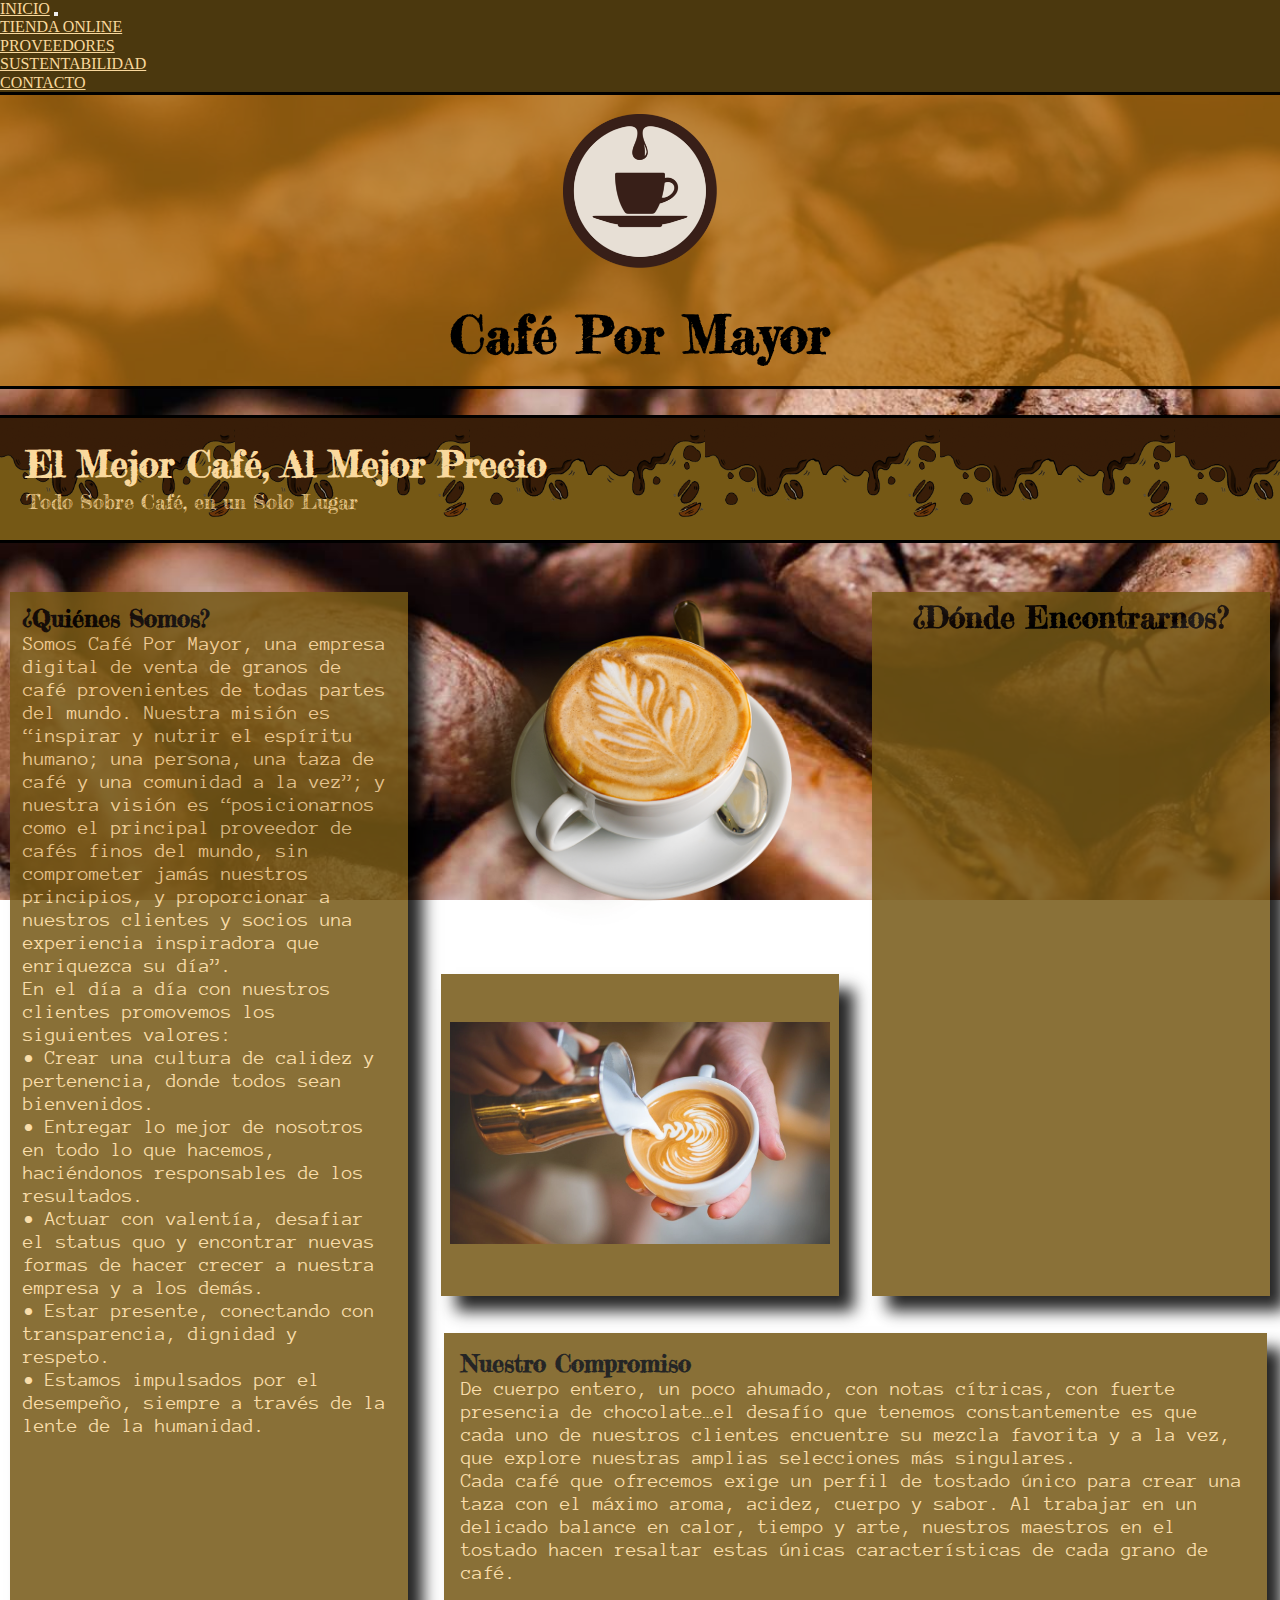
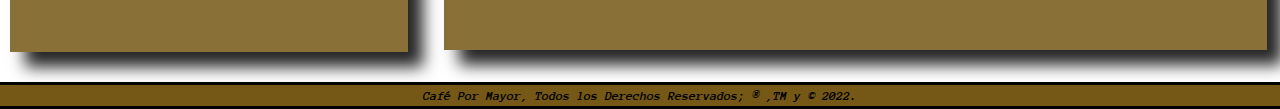
<file: index.html>
<!DOCTYPE html>
<html lang="es">
<head>
    <meta charset="UTF-8">
    <meta http-equiv="X-UA-Compatible" content="IE=edge">
    <meta name="viewport" content="width=device-width, initial-scale=1.0">
    <meta name="description" content="CaféPorMayor ofrece las mejores selecciones de café, al mejor precio disponible en el mercado. Descubre nuestras bastas variedades de sabores únicos aquí.">
    <meta name="keywords" content="Café, Mejor Precio, Granos de Café, Sabores Únicos de Café, Café en Argentina">  
    <meta name="author" content="Arques Dellachecca Francisco, franarq05@hotmail.com">

    <link rel="icon" href="./img/cafeLogo.png">
    
    <title>CaféPorMayor | INICIO</title>

    <link href="https://cdn.jsdelivr.net/npm/bootstrap@5.1.3/dist/css/bootstrap.min.css" rel="stylesheet" integrity="sha384-1BmE4kWBq78iYhFldvKuhfTAU6auU8tT94WrHftjDbrCEXSU1oBoqyl2QvZ6jIW3" crossorigin="anonymous">
    <link rel="stylesheet" href="https://cdnjs.cloudflare.com/ajax/libs/animate.css/4.1.1/animate.min.css">
    <link rel="stylesheet" href="./css/normalize.css">
    <link rel="stylesheet" href="./css/styles.css">

    <link rel="preconnect" href="https://fonts.googleapis.com">
    <link rel="preconnect" href="https://fonts.gstatic.com" crossorigin>
    <link href="https://fonts.googleapis.com/css2?family=Fugaz+One&display=swap" rel="stylesheet">

    <link rel="preconnect" href="https://fonts.googleapis.com">
    <link rel="preconnect" href="https://fonts.gstatic.com" crossorigin>
    <link href="https://fonts.googleapis.com/css2?family=Anonymous+Pro:ital@1&family=Fredericka+the+Great&display=swap" rel="stylesheet">

    <link rel="preconnect" href="https://fonts.googleapis.com">
    <link rel="preconnect" href="https://fonts.gstatic.com" crossorigin>
    <link href="https://fonts.googleapis.com/css2?family=Fredericka+the+Great&display=swap" rel="stylesheet">

</head>

<body class="imagenDeFondo">
    
    <div class="newNav">
        <nav class="navbar navbar-expand-lg navbar-light bg-light">
            <div class="container-fluid">
                <a class="navbar-brand" href="index.html">INICIO</a>
                    <button class="navbar-toggler" type="button" data-bs-toggle="collapse" data-bs-target="#navbarNav" aria-controls="navbarNav" aria-expanded="false" aria-label="Toggle navigation">
                        <span class="navbar-toggler-icon"></span>
                    </button>
            <div class="collapse navbar-collapse" id="navbarNav">
                <ul class="navbar-nav">
                    <li class="nav-item">
                        <a class="nav-link" href="./pages/productos.html">TIENDA ONLINE</a>
                    </li>
                    <li class="nav-item">
                        <a class="nav-link" href="./pages/provedores.html">PROVEEDORES</a>
                    </li>
                    <li class="nav-item">
                        <a class="nav-link" href="./pages/sustentabilidad.html">SUSTENTABILIDAD</a>
                    </li>
                    <li class="nav-item">
                        <a class="nav-link" href="./pages/contacto.html">CONTACTO</a>
                    </li>
                </ul>
            </div>
            </div>
        </nav>
    </div>

    <header class="textoH1">
        <div>
            <a href="index.html">
                <img src="./img/cafeLogo.png" alt="Café Por Mayor">
            </a>
            <h1 class="bootstrapRepair animate__animated animate__fadeInDown">Café Por Mayor</h1>
        </div>
    </header>

    <main id="grillaIndex">

        <section class="primerH2index">
            <article>
                <h2 class="bootstrapR2 animate__animated animate__fadeInDown">El Mejor Café, Al Mejor Precio</h2>
                <small class="animate__animated animate__fadeInDown">Todo Sobre Café, en un Solo Lugar</small>
            </article>
        </section>

        <article class="sectionPrimerTextoIndex">
            <h3 class="sectionPrimerTextoIndex_texto">¿Quiénes Somos?</h3>
            <p>Somos Café Por Mayor, una empresa digital de venta de granos de café provenientes de todas partes del mundo. Nuestra misión es “inspirar y nutrir el espíritu humano; una persona, una taza de café y una comunidad a la vez”; y nuestra visión es “posicionarnos como el principal proveedor de cafés finos del mundo, sin comprometer jamás nuestros principios, y proporcionar a nuestros clientes y socios una experiencia inspiradora que enriquezca su día”.</p>
            <p>En el día a día con nuestros clientes promovemos los siguientes valores:</p>
            <p>• Crear una cultura de calidez y pertenencia, donde todos sean bienvenidos.</p>
            <p>• Entregar lo mejor de nosotros en todo lo que hacemos, haciéndonos responsables de los resultados.</p>
            <p>• Actuar con valentía, desafiar el status quo y encontrar nuevas formas de hacer crecer a nuestra empresa y a los demás.</p>
            <p>• Estar presente, conectando con transparencia, dignidad y respeto.</p>
            <p>• Estamos impulsados por el desempeño, siempre a través de la lente de la humanidad.</p>
        </article>

        <div class="imgCentrada2">
            <aside>
                <img src="./img/cafeIndex2.png" alt="Taza de Café con Arte">
            </aside>
        </div>

        <div class="imgCentrada">
            <aside>
                <img src="./img/cafeIndex.jpg" alt="Arte en Café mientras lo sirven">
            </aside>
        </div>


        <article class="textoAdicional">
            <h3 class="textoAdicional_texto">Nuestro Compromiso</h3>
            <p>De cuerpo entero, un poco ahumado, con notas cítricas, con fuerte presencia de chocolate…el desafío que tenemos constantemente es que cada uno de nuestros clientes encuentre su mezcla favorita y a la vez, que explore nuestras amplias selecciones más singulares.</p>
            <p>Cada café que ofrecemos exige un perfil de tostado único para crear una taza con el máximo aroma, acidez, cuerpo y sabor. Al trabajar en un delicado balance en calor, tiempo y arte, nuestros maestros en el tostado hacen resaltar estas únicas características de cada grano de café.</p>
        </article>

        <div class="mapaIndex">
            <aside>
                <h2 class="bootstrapRepair">¿Dónde Encontrarnos?</h2>
                <iframe src="https://www.google.com/maps/embed?pb=!1m18!1m12!1m3!1d54489.58352338125!2d-64.2280892591352!3d-31.39761954090797!2m3!1f0!2f0!3f0!3m2!1i1024!2i768!4f13.1!3m3!1m2!1s0x943299180096466b%3A0x3df59ed0ca6a8c1b!2sDinosaurio%20Mall!5e0!3m2!1ses-419!2sar!4v1651723731637!5m2!1ses-419!2sar" width="600" height="450" style="border:0;" allowfullscreen="" loading="lazy" referrerpolicy="no-referrer-when-downgrade"></iframe>
            </aside>
        </div>

    <footer class="footerSitio">
        <p class="footerSitio_parrafo">
            <i>Café Por Mayor, Todos los Derechos Reservados; ® ,TM y © 2022.</i>
        </p>
    </footer>

    </main>

    <script src="https://cdn.jsdelivr.net/npm/bootstrap@5.1.3/dist/js/bootstrap.bundle.min.js" integrity="sha384-ka7Sk0Gln4gmtz2MlQnikT1wXgYsOg+OMhuP+IlRH9sENBO0LRn5q+8nbTov4+1p" crossorigin="anonymous"></script>

</body>

</html>
</file>
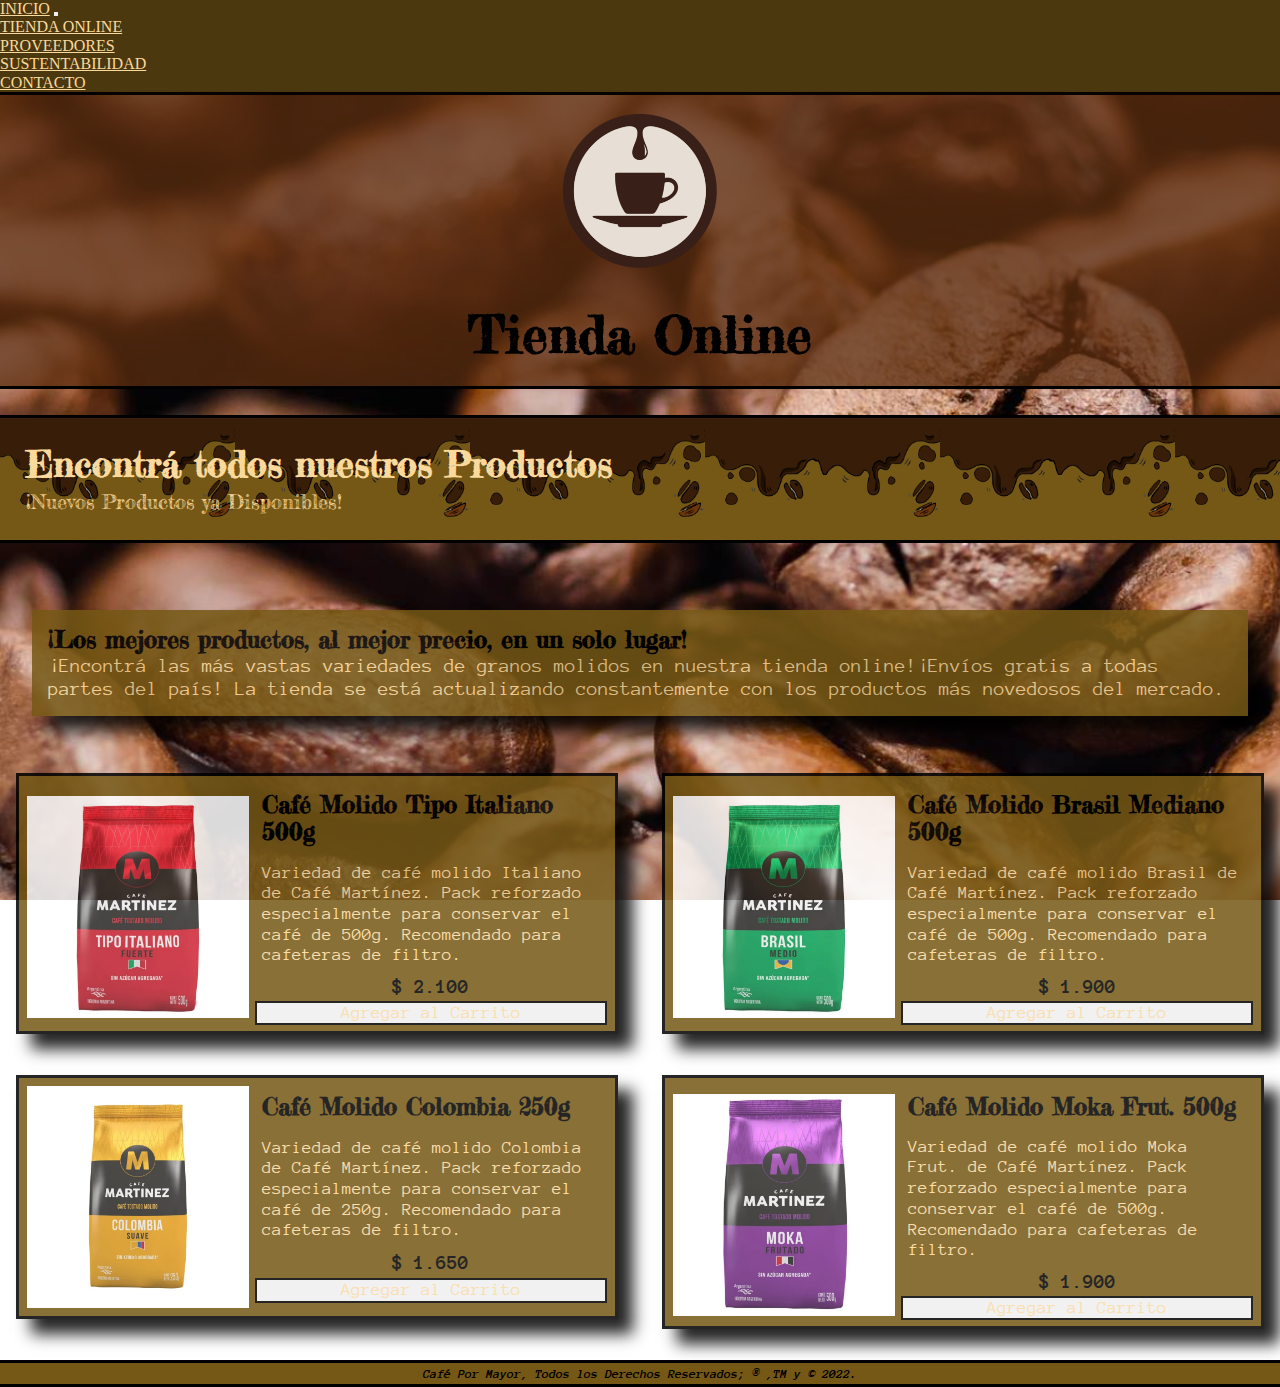
<file: pages/productos.html>
<!DOCTYPE html>
<html lang="es">
<head>
    <meta charset="UTF-8">
    <meta http-equiv="X-UA-Compatible" content="IE=edge">
    <meta name="viewport" content="width=device-width, initial-scale=1.0">
    <meta name="description" content="¡Encontrá nuestros mejores productos en nuestra Tienda Online, con los precios más accesibles y envíos a todo el país!">
    <meta name="keywords" content="Tienda Online de Café, Venta de Granos de Café, Café al Mejor Precio, Venta Online de Café en Argentina"> 
    <meta name="author" content="Arques Dellachecca Francisco, franarq05@hotmail.com">

    <link rel="icon" href="../img/cafeLogo.png">

    <title>CaféPorMayor | TIENDA ONLINE</title>

    <link href="https://cdn.jsdelivr.net/npm/bootstrap@5.1.3/dist/css/bootstrap.min.css" rel="stylesheet" integrity="sha384-1BmE4kWBq78iYhFldvKuhfTAU6auU8tT94WrHftjDbrCEXSU1oBoqyl2QvZ6jIW3" crossorigin="anonymous">
    <link rel="stylesheet" href="https://cdnjs.cloudflare.com/ajax/libs/animate.css/4.1.1/animate.min.css">
    <link rel="stylesheet" href="../css/normalize.css">
    <link rel="stylesheet" href="../css/styles.css">

    <link rel="preconnect" href="https://fonts.googleapis.com">
    <link rel="preconnect" href="https://fonts.gstatic.com" crossorigin>
    <link href="https://fonts.googleapis.com/css2?family=Fugaz+One&display=swap" rel="stylesheet">

    <link rel="preconnect" href="https://fonts.googleapis.com">
    <link rel="preconnect" href="https://fonts.gstatic.com" crossorigin>
    <link href="https://fonts.googleapis.com/css2?family=Anonymous+Pro:ital@1&family=Fredericka+the+Great&display=swap" rel="stylesheet">

    <link rel="preconnect" href="https://fonts.googleapis.com">
    <link rel="preconnect" href="https://fonts.gstatic.com" crossorigin>
    <link href="https://fonts.googleapis.com/css2?family=Fredericka+the+Great&display=swap" rel="stylesheet">

</head>

<body class="imagenDeFondo">
    
    <div class="newNav">
        <nav class="navbar navbar-expand-lg navbar-light bg-light">
            <div class="container-fluid">
                <a class="navbar-brand" href="../index.html">INICIO</a>
                    <button class="navbar-toggler" type="button" data-bs-toggle="collapse" data-bs-target="#navbarNav" aria-controls="navbarNav" aria-expanded="false" aria-label="Toggle navigation">
                        <span class="navbar-toggler-icon"></span>
                    </button>
            <div class="collapse navbar-collapse" id="navbarNav">
                <ul class="navbar-nav">
                    <li class="nav-item">
                        <a class="nav-link" href="productos.html">TIENDA ONLINE</a>
                    </li>
                    <li class="nav-item">
                        <a class="nav-link" href="provedores.html">PROVEEDORES</a>
                    </li>
                    <li class="nav-item">
                        <a class="nav-link" href="sustentabilidad.html">SUSTENTABILIDAD</a>
                    </li>
                    <li class="nav-item">
                        <a class="nav-link" href="contacto.html">CONTACTO</a>
                    </li>
                </ul>
            </div>
            </div>
        </nav>
    </div>

    <header class="textoH1 b_h1Productos">
        <div>
            <a href="../index.html">
                <img src="../img/cafeLogo.png" alt="Café Por Mayor">
            </a>
            <h1 class="bootstrapRepair animate__animated animate__fadeInDown">Tienda Online</h1>
        </div>
    </header>
    
    <main id="grillaProductos">

        <section class="primerH2productos">
            <article>
                <h2 class="bootstrapR2 animate__animated animate__fadeInDown">Encontrá todos nuestros Productos</h2>
                <small class="animate__animated animate__fadeInDown">¡Nuevos Productos ya Disponibles!</small>
            </article>
        </section>

        <article class="sectionPrimerTextoProductos">
            <h3 class="sectionPrimerTextoProductos_texto bootstrapRepair" >¡Los mejores productos, al mejor precio, en un solo lugar!</h3>
            <p class="lead" >¡Encontrá las más vastas variedades de granos molidos en nuestra tienda online!¡Envíos gratis a todas partes del país! La tienda se está actualizando constantemente con los productos más novedosos del mercado.</p>
        </article>

        <section>
            <div class="formatoProductos">
                <div class="producto1">
                    <img src="../img/producto1.webp" alt="Café Molido Tipo Italiano 500g"title="Café Molido Tipo Italiano 500g">
                    <h4 class="bootstrapRepair">Café Molido Tipo Italiano 500g</h4>
                    <small>Variedad de café molido Italiano de Café Martínez.
                        Pack reforzado especialmente para conservar el café de 500g.
                        Recomendado para cafeteras de filtro.
                    </small>
                    <p class="precio1">$ 2.100</p>
                    <button type="button" class="btn btn-outline-warning">Agregar al Carrito</button>
                </div>
            </div>
        </section>

        <section>
            <div class="formatoProductos">
                <div class="producto2">
                    <img src="../img/producto2.webp" alt="Café Molido Brasil 500g" title="Café Molido Brasil 500g">
                    <h4 class="bootstrapRepair">Café Molido Brasil Mediano 500g</h4>
                    <small>Variedad de café molido Brasil de Café Martínez.
                        Pack reforzado especialmente para conservar el café de 500g.
                        Recomendado para cafeteras de filtro.
                    </small>
                    <p class="precio2">$ 1.900</p>
                    <button type="button" class="btn btn-outline-warning">Agregar al Carrito</button>
                </div>
            </div>
        </section>

        <section>
            <div class="formatoProductos">
                <div class="producto3">
                    <img src="../img/producto3.webp" alt="Café Molido Colombia 250g" title="Café Molido Colombia 250g">
                    <h4 class="bootstrapRepair">Café Molido Colombia 250g</h4>
                    <small>Variedad de café molido Colombia de Café Martínez.
                        Pack reforzado especialmente para conservar el café de 250g.
                        Recomendado para cafeteras de filtro.
                    </small>
                    <p class="precio3">$ 1.650</p>
                    <button type="button" class="btn btn-outline-warning">Agregar al Carrito</button>
                </div>
            </div>
        </section>

        <section>
            <div class="formatoProductos">
                <div class="producto4">
                    <img src="../img/producto4.webp" alt="Café Molido Moka 500g" title="Café Molido Moka 500g">
                    <h4 class="bootstrapRepair">Café Molido Moka Frut. 500g</h4>
                    <small>Variedad de café molido Moka Frut. de Café Martínez.
                        Pack reforzado especialmente para conservar el café de 500g.
                        Recomendado para cafeteras de filtro.
                    </small>
                    <p class="precio4">$ 1.900</p>
                    <button type="button" class="btn btn-outline-warning">Agregar al Carrito</button>
                </div>
            </div>
        </section>

        <footer class="footerSitio">
            <p class="footerSitio_parrafo">
                <i>Café Por Mayor, Todos los Derechos Reservados; ® ,TM y © 2022.</i>
            </p>
        </footer>

    </main>

    <script src="https://cdn.jsdelivr.net/npm/bootstrap@5.1.3/dist/js/bootstrap.bundle.min.js" integrity="sha384-ka7Sk0Gln4gmtz2MlQnikT1wXgYsOg+OMhuP+IlRH9sENBO0LRn5q+8nbTov4+1p" crossorigin="anonymous"></script>

</body>

</html>
</file>
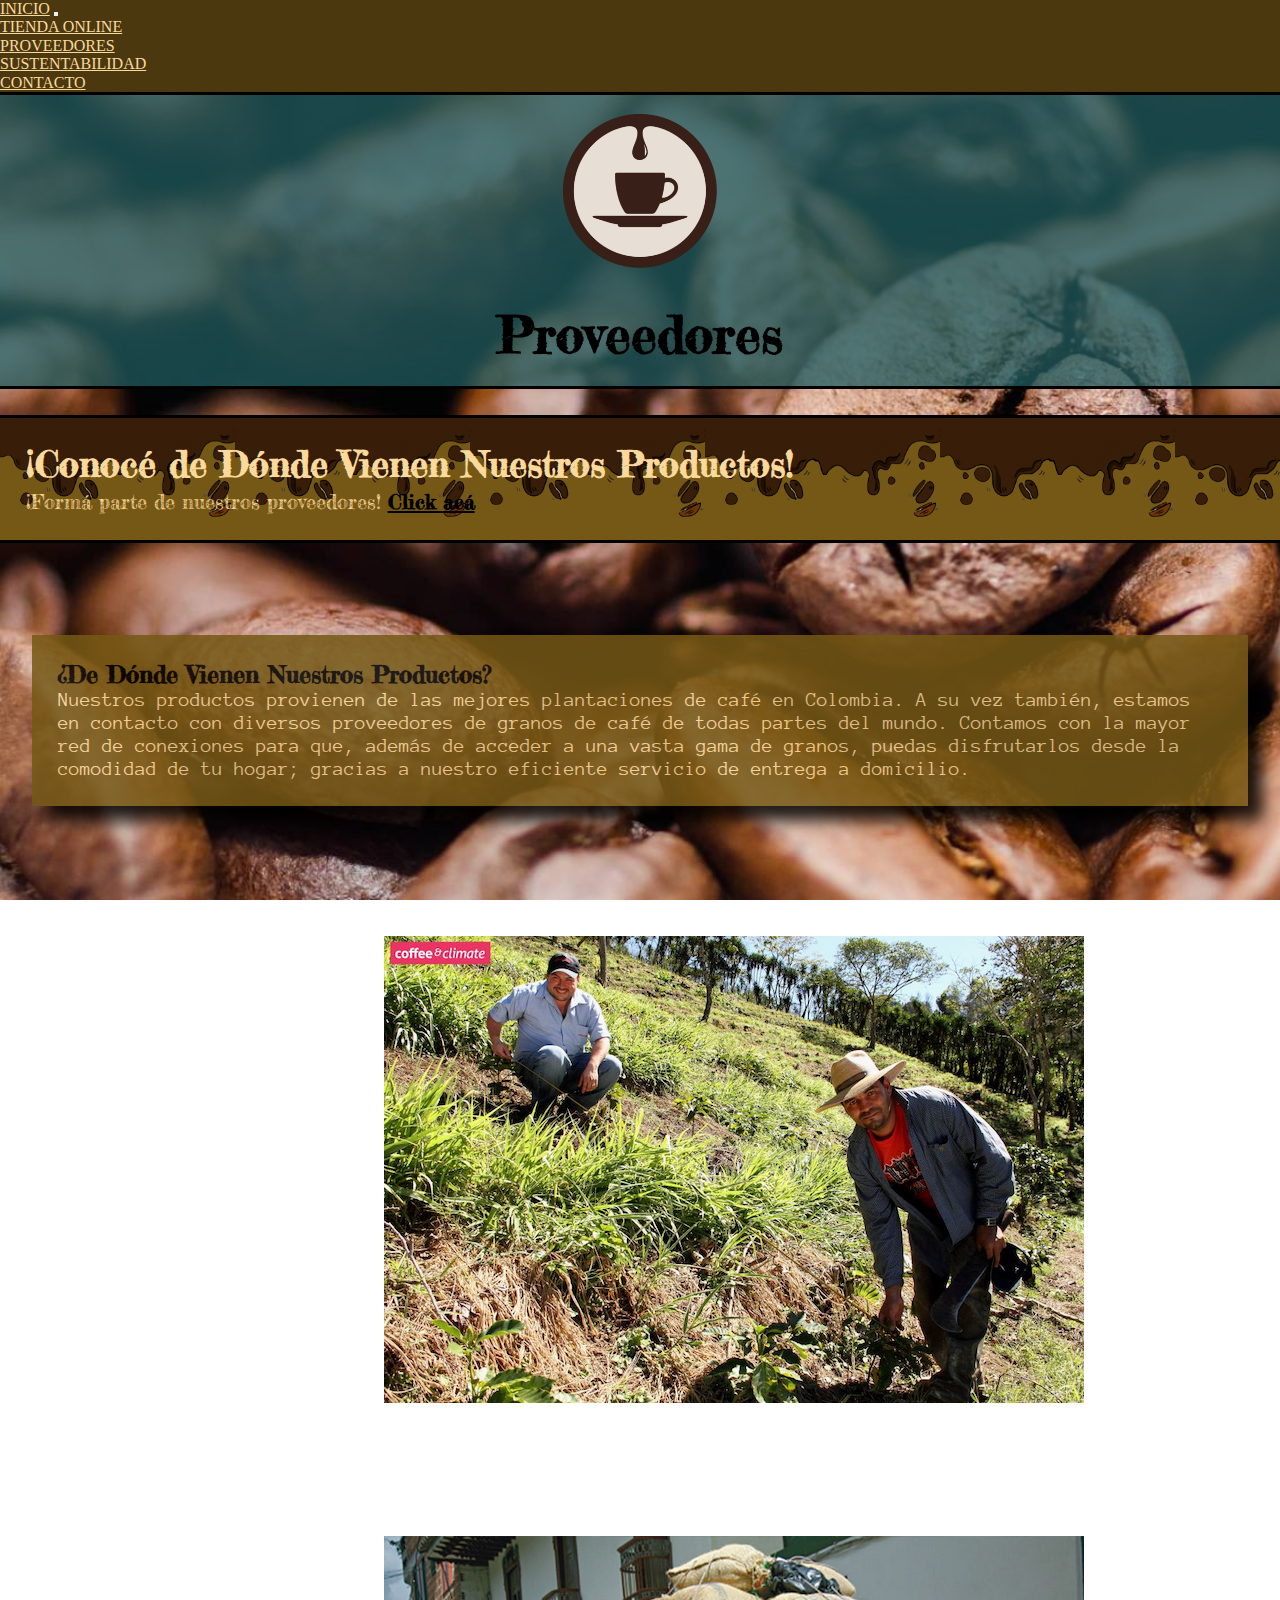
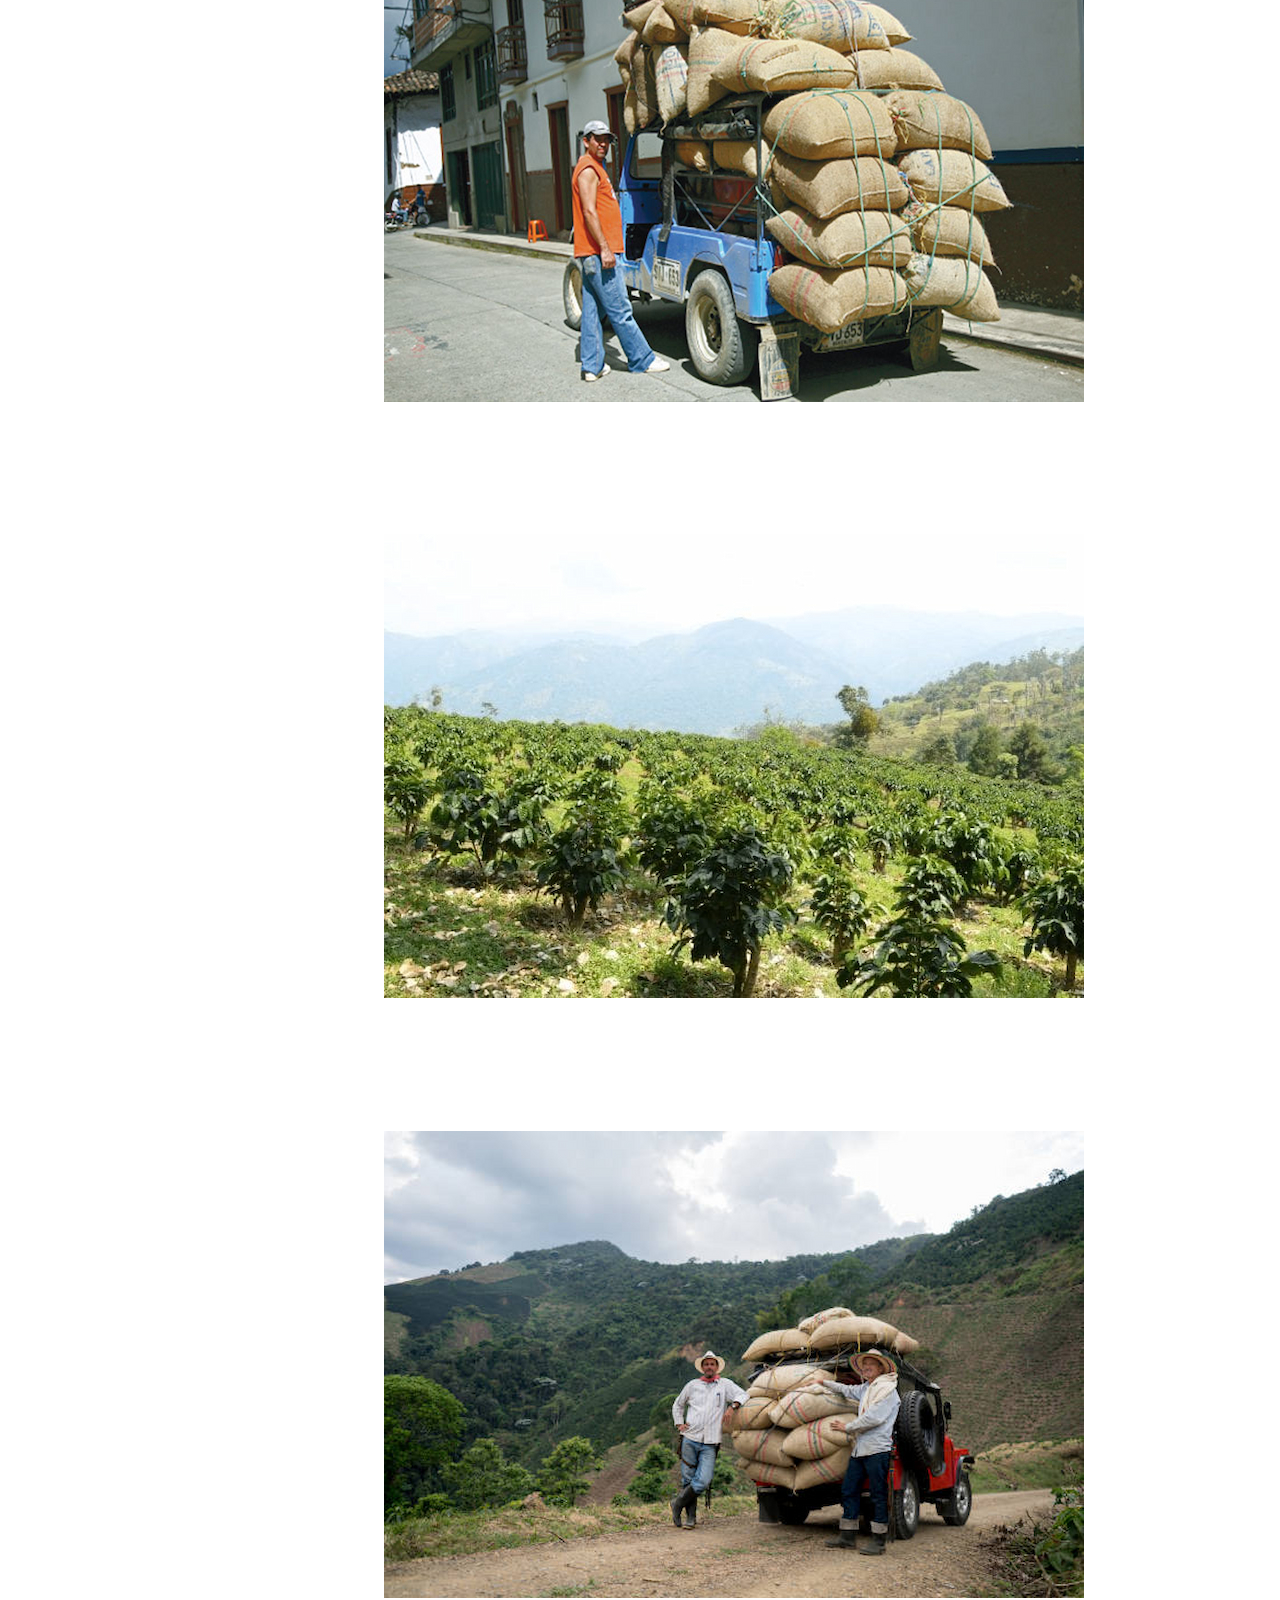
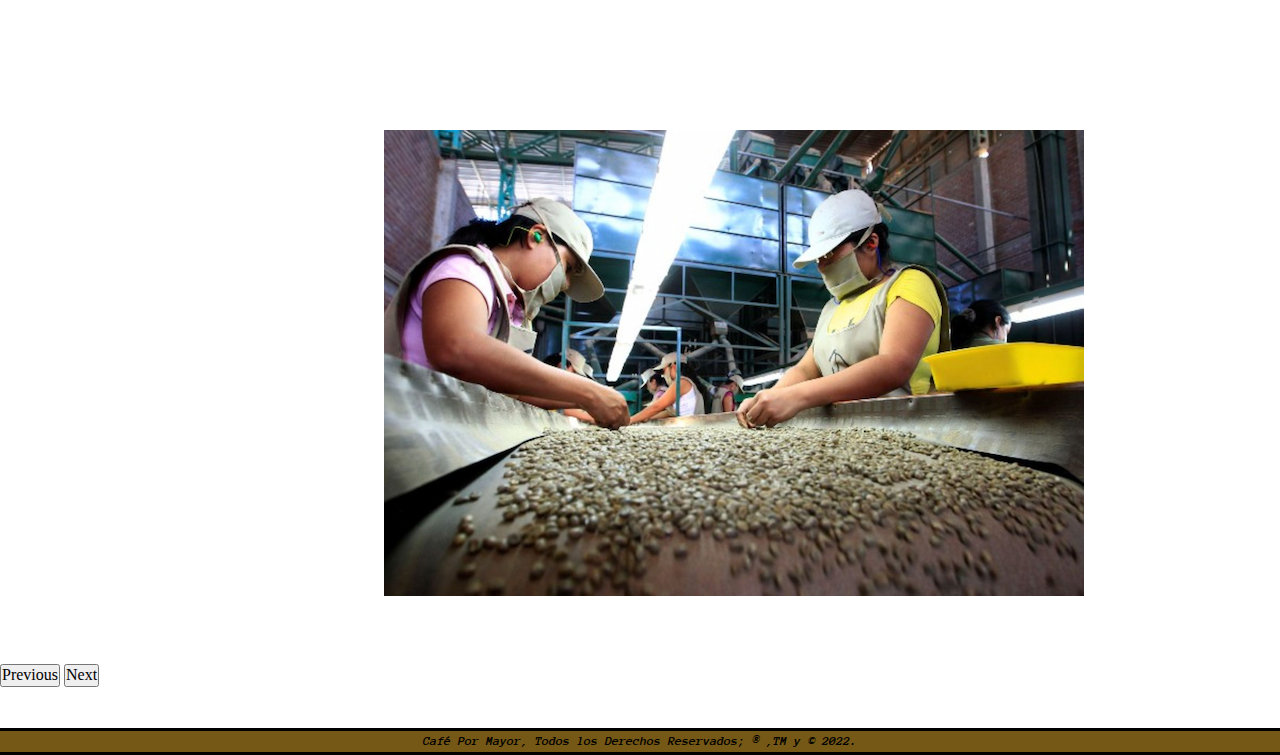
<file: pages/provedores.html>
<!DOCTYPE html>
<html lang="es">
<head>
  <meta charset="UTF-8">
  <meta http-equiv="X-UA-Compatible" content="IE=edge">
  <meta name="viewport" content="width=device-width, initial-scale=1.0">
  <meta name="description" content="Acá podés ver de dónde vienen nuestro productos. Encontrarás la mejor calidad de diversos granos de café de todas partes del mundo.">
  <meta name="keywords" content="Proveedores de Granos de Café, Mapa de nuestros Productos">  
  <meta name="author" content="Arques Dellachecca Francisco, franarq05@hotmail.com">

  <link rel="icon" href="../img/cafeLogo.png">

  <title>CaféPorMayor | PROVEEDORES</title>

  <link href="https://cdn.jsdelivr.net/npm/bootstrap@5.1.3/dist/css/bootstrap.min.css" rel="stylesheet" integrity="sha384-1BmE4kWBq78iYhFldvKuhfTAU6auU8tT94WrHftjDbrCEXSU1oBoqyl2QvZ6jIW3" crossorigin="anonymous">
  <link rel="stylesheet" href="https://cdnjs.cloudflare.com/ajax/libs/animate.css/4.1.1/animate.min.css">
  <link rel="stylesheet" href="../css/normalize.css">
  <link rel="stylesheet" href="../css/styles.css">

  <link rel="preconnect" href="https://fonts.googleapis.com">
  <link rel="preconnect" href="https://fonts.gstatic.com" crossorigin>
  <link href="https://fonts.googleapis.com/css2?family=Fugaz+One&display=swap" rel="stylesheet">

  <link rel="preconnect" href="https://fonts.googleapis.com">
  <link rel="preconnect" href="https://fonts.gstatic.com" crossorigin>
  <link href="https://fonts.googleapis.com/css2?family=Anonymous+Pro:ital@1&family=Fredericka+the+Great&display=swap" rel="stylesheet">

  <link rel="preconnect" href="https://fonts.googleapis.com">
  <link rel="preconnect" href="https://fonts.gstatic.com" crossorigin>
  <link href="https://fonts.googleapis.com/css2?family=Fredericka+the+Great&display=swap" rel="stylesheet">

</head>

<body class="imagenDeFondo">

  <div class="newNav">
    <nav class="navbar navbar-expand-lg navbar-light bg-light">
      <div class="container-fluid">
        <a class="navbar-brand" href="../index.html">INICIO</a>
          <button class="navbar-toggler" type="button" data-bs-toggle="collapse" data-bs-target="#navbarNav" aria-controls="navbarNav" aria-expanded="false" aria-label="Toggle navigation">
            <span class="navbar-toggler-icon"></span>
          </button>
      <div class="collapse navbar-collapse" id="navbarNav">
        <ul class="navbar-nav">
          <li class="nav-item">
            <a class="nav-link" href="productos.html">TIENDA ONLINE</a>
          </li>
          <li class="nav-item">
            <a class="nav-link" href="provedores.html">PROVEEDORES</a>
          </li>
          <li class="nav-item">
            <a class="nav-link" href="sustentabilidad.html">SUSTENTABILIDAD</a>
          </li>
          <li class="nav-item">
            <a class="nav-link" href="contacto.html">CONTACTO</a>
          </li>
          </ul>
      </div>
      </div>
    </nav>
  </div>

  <header class="textoH1 b_h1Proveedores">
    <div> 
      <a href="../index.html">
        <img src="../img/cafeLogo.png" alt="Café Por Mayor">
      </a>
      <h1 class="bootstrapRepair animate__animated animate__fadeInDown">Proveedores</h1>
    </div>
  </header>

  <main id="grillaProveedores">

    <section class="primerH2proveedores">
      <article>
        <h2 class="bootstrapR2 animate__animated animate__fadeInDown">¡Conocé de Dónde Vienen Nuestros Productos!</h2>
        <small class="animate__animated animate__fadeInDown">¡Formá parte de nuestros proveedores!
          <a href="../pages/contacto.html" class="linkContacto">Click acá</a>
        </small>
      </article>
  </section>

    <section class="sectionPrimerTextoProveedores">
      <h3 class="sectionPrimerTextoProveedores_texto">¿De Dónde Vienen Nuestros Productos?</h3>
        <p>Nuestros productos provienen de las mejores plantaciones de café en Colombia. A su vez también, estamos en contacto con diversos proveedores de granos de café de todas partes del mundo. Contamos con la mayor red de conexiones para que, además de acceder a una vasta gama de granos, puedas disfrutarlos desde la comodidad de tu hogar; gracias a nuestro eficiente servicio de entrega a domicilio.
        </p>    
    </section>

    <section class="carouseProveedores">
      <div id="carouselExampleControls" class="carousel slide" data-bs-ride="carousel">
        <div class="carousel-inner">
          <div class="carousel-item active">
            <img src="../img/carouselProveedores1.jpg" class="d-block w-100" alt="Personal posando frente a sacos de granos de café">
          </div>
          <div class="carousel-item">
            <img src="../img/carouselProveedores2.jpg" class="d-block w-100" alt="Personal llevando sacos de grano de café en un camionsito">
          </div>
          <div class="carousel-item">
            <img src="../img/carouselProveedores3.jpg" class="d-block w-100" alt="Nuestras plantaciones de granos de café">
          </div>
          <div class="carousel-item">
            <img src="../img/carouselProveedores4.jpg" class="d-block w-100" alt="Personal posando frente a sacos de granos de café">
          </div>
          <div class="carousel-item">
            <img src="../img/carouselProveedores5.jpg" class="d-block w-100" alt="Personal procezando granos de café">
          </div>
        </div>
        <button class="carousel-control-prev" type="button" data-bs-target="#carouselExampleControls" data-bs-slide="prev">
          <span class="carousel-control-prev-icon" aria-hidden="true"></span>
          <span class="visually-hidden">Previous</span>
        </button>
        <button class="carousel-control-next" type="button" data-bs-target="#carouselExampleControls" data-bs-slide="next">
          <span class="carousel-control-next-icon" aria-hidden="true"></span>
          <span class="visually-hidden">Next</span>
        </button>
      </div>
    </section>  

    <footer class="footerSitio">
      <p class="footerSitio_parrafo">
        <i>Café Por Mayor, Todos los Derechos Reservados; ® ,TM y © 2022.</i>
      </p>
    </footer>

  </main>  

  <script src="https://cdn.jsdelivr.net/npm/bootstrap@5.1.3/dist/js/bootstrap.bundle.min.js" integrity="sha384-ka7Sk0Gln4gmtz2MlQnikT1wXgYsOg+OMhuP+IlRH9sENBO0LRn5q+8nbTov4+1p" crossorigin="anonymous"></script>

</body>

</html>
</file>
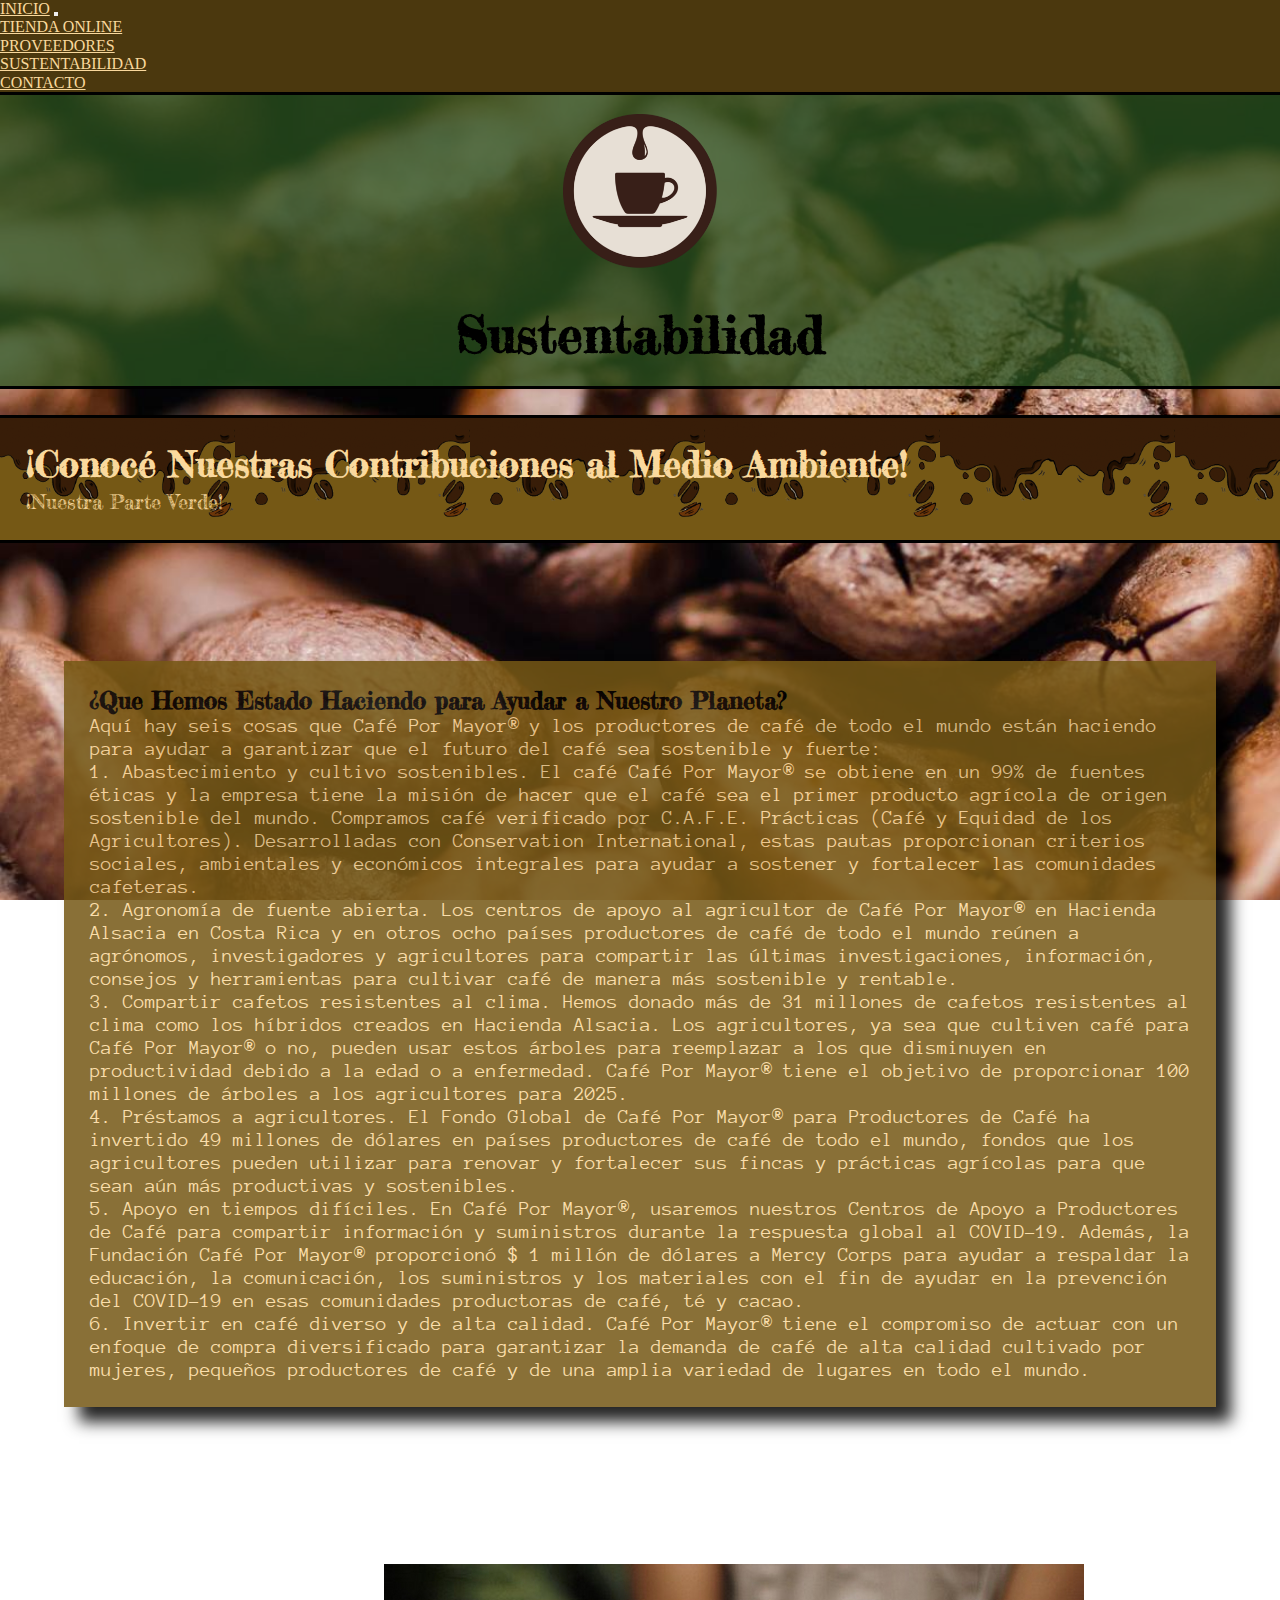
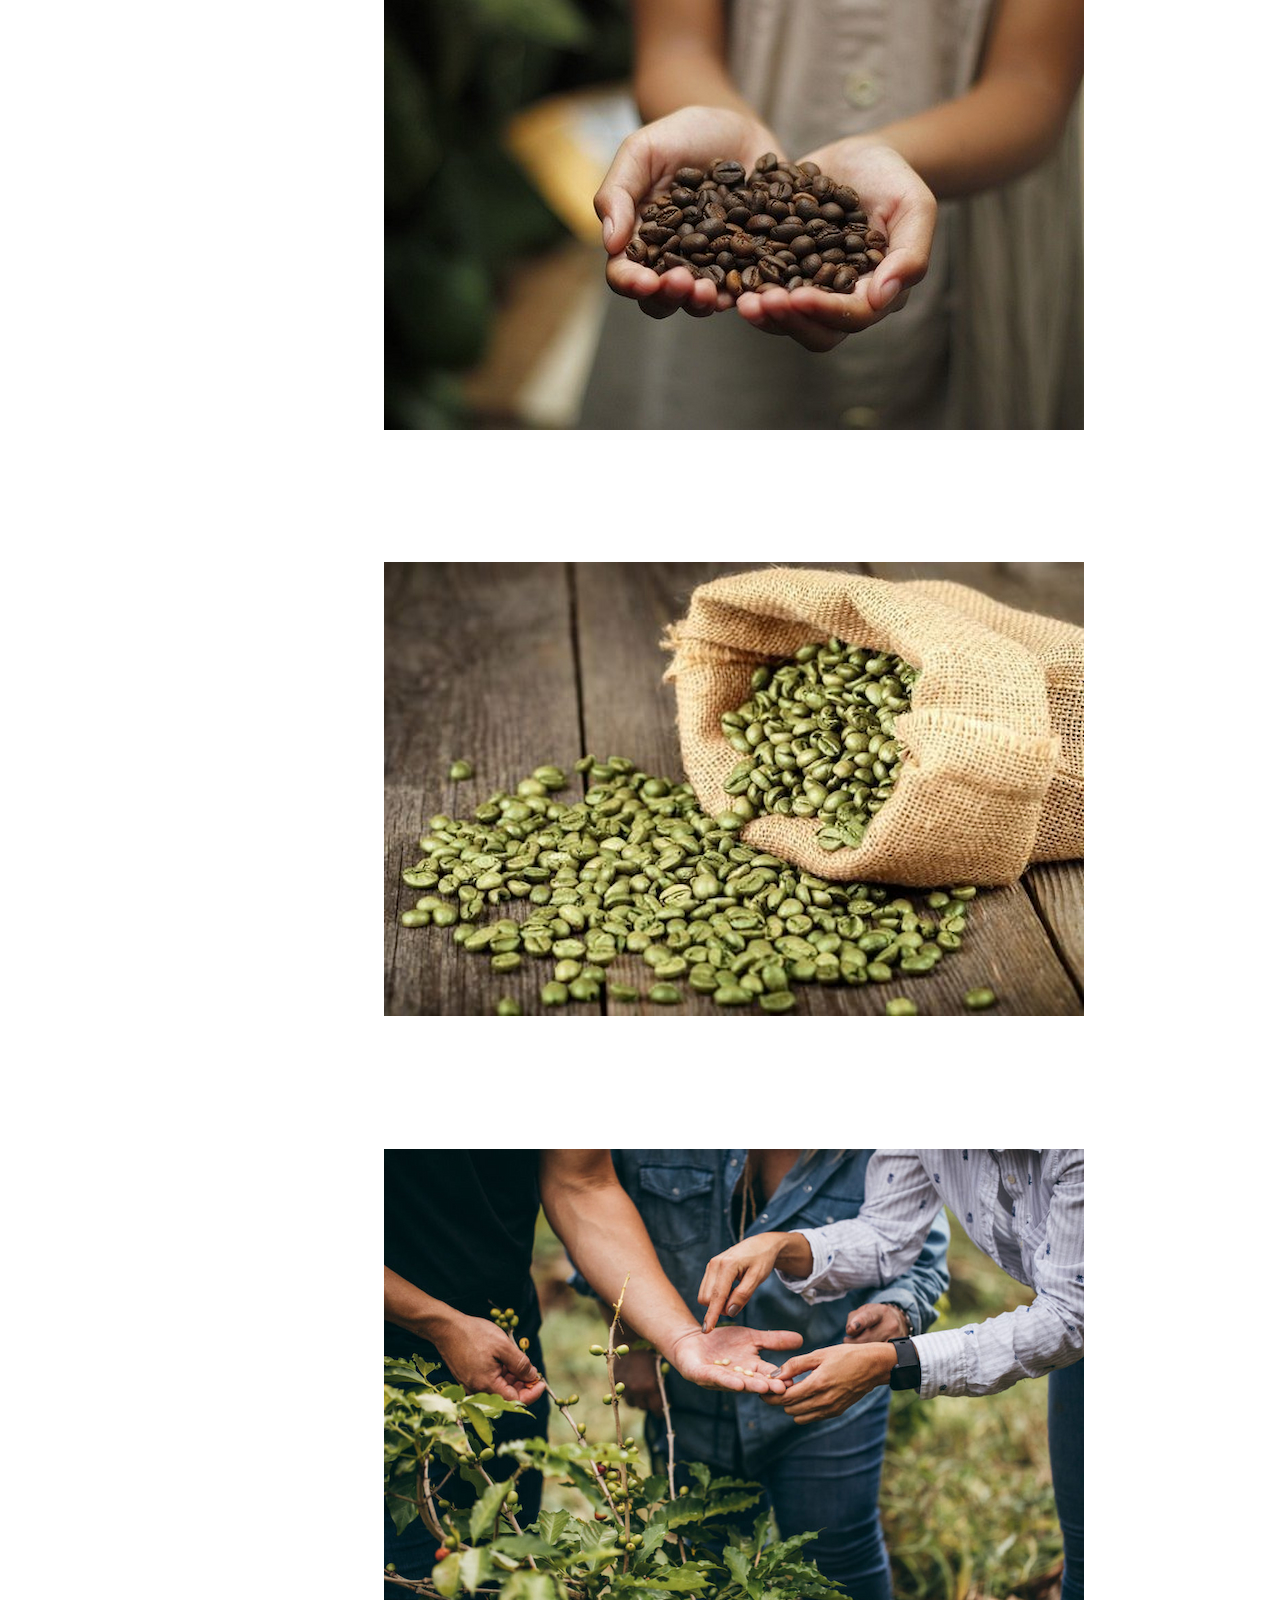
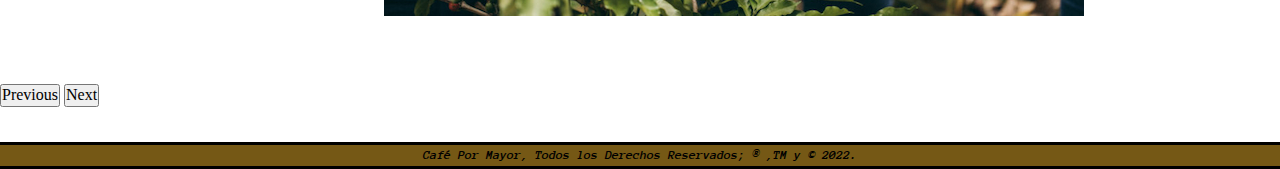
<file: pages/sustentabilidad.html>
<!DOCTYPE html>
<html lang="es">
<head>
  <meta charset="UTF-8">
  <meta http-equiv="X-UA-Compatible" content="IE=edge">
  <meta name="viewport" content="width=device-width, initial-scale=1.0">
  <meta name="description" content="Nuestra responsabilidad y compromiso con el Medio Ambiente. ¡Conocé todas nuestras formas de ayudar a nuestro planeta!">
  <meta name="keywords" content="Sustentabilidad, Granos de Café, Compromiso ">
  <meta name="author" content="Arques Dellachecca Francisco, franarq05@hotmail.com">

  <link rel="icon" href="../img/cafeLogo.png">

  <title>CaféPorMayor | SUSTENTABILIDAD</title>

  <link href="https://cdn.jsdelivr.net/npm/bootstrap@5.1.3/dist/css/bootstrap.min.css" rel="stylesheet" integrity="sha384-1BmE4kWBq78iYhFldvKuhfTAU6auU8tT94WrHftjDbrCEXSU1oBoqyl2QvZ6jIW3" crossorigin="anonymous">
  <link rel="stylesheet" href="https://cdnjs.cloudflare.com/ajax/libs/animate.css/4.1.1/animate.min.css">
  <link rel="stylesheet" href="../css/normalize.css">
  <link rel="stylesheet" href="../css/styles.css">

  <link rel="preconnect" href="https://fonts.googleapis.com">
  <link rel="preconnect" href="https://fonts.gstatic.com" crossorigin>
  <link href="https://fonts.googleapis.com/css2?family=Fugaz+One&display=swap" rel="stylesheet">

  <link rel="preconnect" href="https://fonts.googleapis.com">
  <link rel="preconnect" href="https://fonts.gstatic.com" crossorigin>
  <link href="https://fonts.googleapis.com/css2?family=Anonymous+Pro:ital@1&family=Fredericka+the+Great&display=swap" rel="stylesheet">

  <link rel="preconnect" href="https://fonts.googleapis.com">
  <link rel="preconnect" href="https://fonts.gstatic.com" crossorigin>
  <link href="https://fonts.googleapis.com/css2?family=Fredericka+the+Great&display=swap" rel="stylesheet">

</head>

<body class="imagenDeFondo">

  <div class="newNav">
    <nav class="navbar navbar-expand-lg navbar-light bg-light">
      <div class="container-fluid">
        <a class="navbar-brand" href="../index.html">INICIO</a>
          <button class="navbar-toggler" type="button" data-bs-toggle="collapse" data-bs-target="#navbarNav" aria-controls="navbarNav" aria-expanded="false" aria-label="Toggle navigation">
            <span class="navbar-toggler-icon"></span>
          </button>
      <div class="collapse navbar-collapse" id="navbarNav">
        <ul class="navbar-nav">
          <li class="nav-item">
            <a class="nav-link" href="productos.html">TIENDA ONLINE</a>
          </li>
          <li class="nav-item">
            <a class="nav-link" href="provedores.html">PROVEEDORES</a>
          </li>
          <li class="nav-item">
            <a class="nav-link" href="sustentabilidad.html">SUSTENTABILIDAD</a>
          </li>
          <li class="nav-item">
            <a class="nav-link" href="contacto.html">CONTACTO</a>
          </li>
          </ul>
      </div>
      </div>
    </nav>
  </div>

  <header class="textoH1 b_h1Sustentabilidad">
    <div> 
      <a href="../index.html">
        <img src="../img/cafeLogo.png" alt="Café Por Mayor">
      </a>
      <h1 class="bootstrapRepair animate__animated animate__fadeInDown">Sustentabilidad</h1>
    </div>
  </header>

  <main id="grillaSustentabilidad">

    <section class="primerH2Sustentabilidad">
      <article>
        <h2 class="bootstrapR2 animate__animated animate__fadeInDown">¡Conocé Nuestras Contribuciones al Medio Ambiente!</h2>
        <small class="animate__animated animate__fadeInDown">¡Nuestra Parte Verde!</small>
      </article>
    </section>

    <section class="sectionPrimerTextoSustentabilidad">
      <h3 class="sectionPrimerTextoSustentabilidad_texto">¿Que Hemos Estado Haciendo para Ayudar a Nuestro Planeta?</h3>
        <p>Aquí hay seis cosas que Café Por Mayor® y los productores de café de todo el mundo están haciendo para ayudar a garantizar que el futuro del café sea sostenible y fuerte:</p>
        <p>1. Abastecimiento y cultivo sostenibles. El café Café Por Mayor® se obtiene en un 99% de fuentes éticas y la empresa tiene la misión de hacer que el café sea el primer producto agrícola de origen sostenible del mundo. Compramos café verificado por C.A.F.E. Prácticas (Café y Equidad de los Agricultores). Desarrolladas con Conservation International, estas pautas proporcionan criterios sociales, ambientales y económicos integrales para ayudar a sostener y fortalecer las comunidades cafeteras.</p>
        <p>2. Agronomía de fuente abierta. Los centros de apoyo al agricultor de Café Por Mayor® en Hacienda Alsacia en Costa Rica y en otros ocho países productores de café de todo el mundo reúnen a agrónomos, investigadores y agricultores para compartir las últimas investigaciones, información, consejos y herramientas para cultivar café de manera más sostenible y rentable.</p>
        <p>3. Compartir cafetos resistentes al clima. Hemos donado más de 31 millones de cafetos resistentes al clima como los híbridos creados en Hacienda Alsacia. Los agricultores, ya sea que cultiven café para Café Por Mayor® o no, pueden usar estos árboles para reemplazar a los que disminuyen en productividad debido a la edad o a enfermedad. Café Por Mayor® tiene el objetivo de proporcionar 100 millones de árboles a los agricultores para 2025.</p>
        <p>4. Préstamos a agricultores. El Fondo Global de Café Por Mayor® para Productores de Café ha invertido 49 millones de dólares en países productores de café de todo el mundo, fondos que los agricultores pueden utilizar para renovar y fortalecer sus fincas y prácticas agrícolas para que sean aún más productivas y sostenibles.</p>    
        <p>5. Apoyo en tiempos difíciles. En Café Por Mayor®, usaremos nuestros Centros de Apoyo a Productores de Café para compartir información y suministros durante la respuesta global al COVID-19. Además, la Fundación Café Por Mayor® proporcionó $ 1 millón de dólares a Mercy Corps para ayudar a respaldar la educación, la comunicación, los suministros y los materiales con el fin de ayudar en la prevención del COVID-19 en esas comunidades productoras de café, té y cacao.</p>
        <p>6. Invertir en café diverso y de alta calidad. Café Por Mayor® tiene el compromiso de actuar con un enfoque de compra diversificado para garantizar la demanda de café de alta calidad cultivado por mujeres, pequeños productores de café y de una amplia variedad de lugares en todo el mundo.</p>
    </section>

    <section class="carouseSustentabilidad">
      <div id="carouselExampleControls" class="carousel slide" data-bs-ride="carousel">
        <div class="carousel-inner">
          <div class="carousel-item active">
            <img src="../img/carouselSus1.jpg" class="d-block w-100" alt="Mano Sosteniendo Granos de Café">
          </div>
          <div class="carousel-item">
            <img src="../img/carouselSus2.jpg" class="d-block w-100" alt="Granos Verdes de Café">
          </div>
          <div class="carousel-item">
            <img src="../img/carouselSus3.jpg" class="d-block w-100" alt="Personas Sosteniendo Granos de Café">
          </div>
        </div>
        <button class="carousel-control-prev" type="button" data-bs-target="#carouselExampleControls" data-bs-slide="prev">
          <span class="carousel-control-prev-icon" aria-hidden="true"></span>
          <span class="visually-hidden">Previous</span>
        </button>
        <button class="carousel-control-next" type="button" data-bs-target="#carouselExampleControls" data-bs-slide="next">
          <span class="carousel-control-next-icon" aria-hidden="true"></span>
          <span class="visually-hidden">Next</span>
        </button>
      </div>
    </section>  

    <footer class="footerSitio">
        <p class="footerSitio_parrafo">
            <i>Café Por Mayor, Todos los Derechos Reservados; ® ,TM y © 2022.</i>
        </p>
    </footer>

  </main>

  <script src="https://cdn.jsdelivr.net/npm/bootstrap@5.1.3/dist/js/bootstrap.bundle.min.js" integrity="sha384-ka7Sk0Gln4gmtz2MlQnikT1wXgYsOg+OMhuP+IlRH9sENBO0LRn5q+8nbTov4+1p" crossorigin="anonymous"></script>

</body>

</html>
</file>
<file: css/styles.css>
@charset "UTF-8";
/* Importamos en primera instancia el archivo
con las variables, mixins y maps. */
/* GENERAL (APLICA PARA TODO EL SITIO) */
* {
  margin: 0%;
  padding: 0%; }

@media screen and (min-width: 577px) {
  .imagenDeFondo {
    background-image: url(../img/imgDeFondo.jpg);
    background-repeat: no-repeat;
    background-size: cover;
    margin-bottom: 0%;
    padding-bottom: 0%;
    background-attachment: fixed; } }

@media screen and (max-width: 577px) {
  .imagenDeFondo {
    background-image: url(../img/imgDeFondoResponsive.jpg);
    margin-bottom: 0%;
    padding-bottom: 0%; } }

/* MENÚ DE NAVEGACIÓN (con modificaciones para que funcione con bootstrap)*/
.newNav {
  display: flex;
  display: block;
  position: sticky;
  top: 0%;
  border-bottom: #000 3px solid;
  z-index: 1; }

.bg-light {
  background-color: #4b380e !important; }

.navbar-brand {
  color: #fad99d !important; }

.nav-link {
  color: #fad99d !important; }

/* FIN MENÚ DE NAVEGACIÓN */
.textoH1 {
  background-color: #b37211c0;
  text-align: center;
  line-height: 2;
  margin: 0%;
  padding: 0%;
  font-family: 'Fredericka the Great', cursive;
  font-size: 160%;
  border-bottom: #000 3px solid; }

@media screen and (min-width: 768px) {
  .textoH1
img {
    max-width: 12%;
    max-height: 12%;
    margin-top: 1.5%;
    cursor: pointer; } }

@media screen and (max-width: 768px) {
  .textoH1
img {
    max-width: 25%;
    max-height: 12%;
    margin-top: 1.5%;
    cursor: pointer; } }

.footerSitio {
  background-color: #755815;
  margin: 0%;
  margin-top: 0.5%;
  padding: 0%;
  border-top: #000 3px solid;
  border-bottom: #000 3px solid;
  grid-area: footer; }
  .footerSitio .footerSitio_parrafo {
    background-color: #755815;
    margin: 0,5%;
    margin-bottom: 0%;
    padding: 0.25%;
    height: 1%;
    text-align: center;
    font-size: 80%;
    font-family: 'Anonymous Pro', monospace;
    font-weight: bold;
    font-style: italic;
    color: #000; }

.bootstrapRepair {
  color: #000;
  font-weight: bold; }

.bootstrapR2 {
  color: #fad99d;
  font-size: 140%; }

/* SECCIÓN INDEX-HOME */
/* SECCIÓN INDEX-HOME */
@media screen and (max-width: 768px) {
  #grillaIndex {
    display: grid;
    grid-template-areas: "titulo" "foto2" "article" "foto" "mapa" "article2" "footer";
    grid-template-columns: 1fr;
    grid-template-rows: 7, 1fr;
    grid-gap: 1%; } }

@media screen and (min-width: 768px) {
  #grillaIndex {
    display: grid;
    grid-template-areas: "titulo titulo titulo" "article foto2 mapa" "article foto mapa" "article article2 article2" "footer footer footer";
    grid-template-columns: repeat(3, 1fr);
    grid-template-rows: 0.5fr 2fr 2fr 2fr 0fr;
    grid-gap: 1%; } }

@media screen and (max-width: 992px) {
  .primerH2index {
    display: block;
    font-size: 120%;
    opacity: 0.85;
    grid-area: titulo;
    font-family: 'Fredericka the Great', cursive;
    background-color: #755815;
    background-image: url(../img/cafefondo.png);
    background-size: contain;
    margin: 2% 0%;
    padding: 2%;
    border-top: #000 3px solid;
    border-bottom: #000 3px solid;
    color: #fad99d; } }

@media screen and (min-width: 992px) {
  .primerH2index {
    display: flex;
    position: sticky;
    top: 7%;
    z-index: 1;
    font-size: 160%;
    grid-area: titulo;
    font-family: 'Fredericka the Great', cursive;
    background-color: #755815;
    background-image: url(../img/cafefondo.png);
    background-size: contain;
    margin: 2% 0%;
    padding: 2%;
    border-top: #000 3px solid;
    border-bottom: #000 3px solid;
    color: #fad99d; } }

.sectionPrimerTextoIndex {
  display: block;
  margin: 2.5%;
  padding: 3%;
  padding-bottom: 8%;
  background-color: #755815;
  font-family: 'Anonymous Pro', monospace;
  font-size: 125%;
  color: black;
  box-shadow: 15px 15px 15px black;
  opacity: 0.85;
  grid-area: article; }
  .sectionPrimerTextoIndex .sectionPrimerTextoIndex_texto {
    font-family: 'Fredericka the Great', cursive;
    font-size: 120%;
    color: black;
    font-weight: bold; }
  .sectionPrimerTextoIndex p {
    color: #fad99d; }

.imgCentrada {
  display: flex;
  margin: 2.5%;
  padding: 2%;
  justify-content: center;
  align-items: center;
  box-shadow: 15px 15px 15px black;
  background-color: #755815;
  opacity: 0.85;
  grid-area: foto; }
  .imgCentrada img {
    max-width: 100%;
    max-height: fit-content;
    flex-wrap: wrap; }

.imgCentrada2 {
  display: flex;
  justify-content: center;
  align-items: center;
  margin: 2.5%;
  padding: 2%;
  grid-area: foto2; }
  .imgCentrada2 img {
    flex-wrap: wrap;
    max-width: 90%; }

.textoAdicional {
  display: block;
  margin: 1.5%;
  padding: 2%;
  background-color: #755815;
  font-family: 'Anonymous Pro', monospace;
  font-size: 125%;
  color: black;
  box-shadow: 15px 15px 15px black;
  opacity: 0.85;
  grid-area: article2; }
  .textoAdicional .textoAdicional_texto {
    font-family: 'Fredericka the Great', cursive;
    font-size: 120%;
    color: black;
    font-weight: bold; }
  .textoAdicional p {
    color: #fad99d; }

.mapaIndex {
  display: flex;
  margin: 2.5%;
  padding: 2%;
  text-align: center;
  background-color: #755815;
  font-family: 'Anonymous Pro', monospace;
  font-size: 125%;
  color: black;
  box-shadow: 15px 15px 15px black;
  opacity: 0.85;
  font-family: 'Fredericka the Great', cursive;
  grid-area: mapa; }
  .mapaIndex iframe {
    max-width: 93%;
    height: 82%; }

/* SECCIÓN PRODUCTOS - TIENDA ONLINE */
/* SECCIÓN PRODUCTOS - TIENDA ONLINE */
@media screen and (max-width: 768px) {
  #grillaProductos {
    display: grid;
    grid-template-areas: "tituloP" "textoP" "producto1" "producto2" "producto3" "producto4" "footer";
    grid-template-columns: repeat(1fr);
    grid-template-rows: 1fr, 1fr, 3fr, 3fr, 3fr, 3fr, 0fr;
    grid-gap: 1%;
    margin-bottom: 10%; } }

@media screen and (min-width: 768px) {
  #grillaProductos {
    display: grid;
    grid-template-areas: "tituloP tituloP" "textoP textoP" "producto1 producto2" "producto3 producto4" "footer footer";
    grid-template-columns: repeat(2, 1fr);
    grid-template-rows: 1fr, 1fr, 3fr, 3fr, 0fr;
    grid-gap: 1%;
    margin-bottom: 2.5%; } }

.b_h1Productos {
  background-color: #5c2d0ec0; }

@media screen and (max-width: 992px) {
  .primerH2productos {
    display: block;
    font-size: 120%;
    opacity: 0.85;
    grid-area: tituloP;
    font-family: 'Fredericka the Great', cursive;
    background-color: #755815;
    background-image: url(../img/cafefondo.png);
    background-size: contain;
    margin: 2% 0%;
    padding: 2%;
    border-top: #000 3px solid;
    border-bottom: #000 3px solid;
    color: #fad99d; } }

@media screen and (min-width: 992px) {
  .primerH2productos {
    display: flex;
    position: sticky;
    top: 7%;
    z-index: 1;
    font-size: 160%;
    grid-area: tituloP;
    font-family: 'Fredericka the Great', cursive;
    background-color: #755815;
    background-image: url(../img/cafefondo.png);
    background-size: contain;
    margin: 2% 0%;
    padding: 2%;
    border-top: #000 3px solid;
    border-bottom: #000 3px solid;
    color: #fad99d; } }

.sectionPrimerTextoProductos {
  display: block;
  margin: 2.5%;
  padding: 1.25%;
  background-color: #755815;
  font-family: 'Anonymous Pro', monospace;
  font-size: 125%;
  color: black;
  box-shadow: 15px 15px 15px black;
  opacity: 0.85;
  grid-area: textoP; }
  .sectionPrimerTextoProductos .sectionPrimerTextoProductos_texto {
    font-family: 'Fredericka the Great', cursive;
    font-size: 120%; }
  .sectionPrimerTextoProductos p {
    color: #fad99d; }

.formatoProductos {
  display: flex;
  margin: 2.5%;
  padding: 1.25%;
  background-color: #755815;
  font-family: 'Anonymous Pro', monospace;
  font-size: 125%;
  color: black;
  box-shadow: 15px 15px 15px black;
  opacity: 0.85;
  border: 3px black solid; }
  .formatoProductos h4 {
    font-family: 'Fredericka the Great', cursive;
    font-size: 120%; }
  .formatoProductos p {
    color: black;
    font-size: 100%;
    font-weight: bolder; }
  .formatoProductos small {
    color: #fad99d;
    font-size: 90%; }
  .formatoProductos img {
    max-width: 50%;
    max-height: fit-content;
    flex-wrap: wrap; }

.producto1 {
  grid-area: producto1;
  display: grid;
  grid-template-areas: "img1 titulo1" "img1 text1" "img1 precio1" "img1 boton1";
  grid-template-columns: repeat(1fr, 2fr);
  grid-template-rows: 3, 1fr;
  grid-gap: 1%; }
  .producto1 img {
    grid-area: img1;
    max-width: 100%;
    align-self: center; }
  .producto1 h4 {
    grid-area: titulo1;
    padding: 2%; }
  .producto1 small {
    grid-area: text1;
    padding: 2%; }
  .producto1 p {
    grid-area: precio1;
    text-align: center; }
  .producto1 button {
    grid-area: boton1;
    align-self: center;
    border: #000 2px solid;
    color: #fad99d;
    font-size: 90%;
    margin-bottom: 1.25%; }

@media screen and (max-width: 768px) {
  .btn {
    margin-top: 10% !important;
    margin-bottom: 23% !important; } }

@media screen and (min-width: 768px) {
  .producto1 img:hover {
    transform: scale(1.15); } }

.producto2 {
  grid-area: producto2;
  display: grid;
  grid-template-areas: "img2 titulo2" "img2 text2" "img2 precio2" "img2 boton2";
  grid-template-columns: repeat(1fr, 2fr);
  grid-template-rows: 3, 1fr;
  grid-gap: 1%; }
  .producto2 img {
    grid-area: img2;
    max-width: 100%;
    align-self: center; }
  .producto2 h4 {
    grid-area: titulo2;
    padding: 2%; }
  .producto2 small {
    grid-area: text2;
    padding: 2%; }
  .producto2 p {
    grid-area: precio2;
    text-align: center; }
  .producto2 button {
    grid-area: boton2;
    align-self: center;
    border: #000 2px solid;
    color: #fad99d;
    font-size: 90%;
    margin-bottom: 1.25%; }

@media screen and (min-width: 768px) {
  .producto2 img:hover {
    transform: scale(1.15); } }

.producto3 {
  grid-area: producto3;
  display: grid;
  grid-template-areas: "img3 titulo3" "img3 text3" "img3 precio3" "img3 boton3";
  grid-template-columns: repeat(1fr, 2fr);
  grid-template-rows: 3, 1fr;
  grid-gap: 1%; }
  .producto3 img {
    grid-area: img3;
    max-width: 100%;
    align-self: center; }
  .producto3 h4 {
    grid-area: titulo3;
    padding: 2%; }
  .producto3 small {
    grid-area: text3;
    padding: 2%; }
  .producto3 p {
    grid-area: precio3;
    text-align: center; }
  .producto3 button {
    grid-area: boton3;
    align-self: center;
    border: #000 2px solid;
    color: #fad99d;
    font-size: 90%;
    margin-bottom: 1.25%; }

@media screen and (min-width: 768px) {
  .producto3 img:hover {
    transform: scale(1.15); } }

.producto4 {
  grid-area: producto4;
  display: grid;
  grid-template-areas: "img4 titulo4" "img4 text4" "img4 precio4" "img4 boton4";
  grid-template-columns: repeat(1fr, 2fr);
  grid-template-rows: 3, 1fr;
  grid-gap: 1%; }
  .producto4 img {
    grid-area: img4;
    max-width: 100%;
    align-self: center; }
  .producto4 h4 {
    grid-area: titulo4;
    padding: 2%; }
  .producto4 small {
    grid-area: text4;
    padding: 2%; }
  .producto4 p {
    grid-area: precio4;
    text-align: center; }
  .producto4 button {
    grid-area: boton4;
    align-self: center;
    border: #000 2px solid;
    color: #fad99d;
    font-size: 90%;
    margin-bottom: 1.25%; }

@media screen and (min-width: 768px) {
  .producto4 img:hover {
    transform: scale(1.15); } }

/* SECCIÓN PROVEEDORES */
/* SECCIÓN PROVEEDORES */
#grillaProveedores {
  display: grid;
  grid-template-areas: "titulo" "article" "carousel" "footer";
  grid-template-columns: 1fr;
  grid-template-rows: 4, 1fr;
  grid-gap: 1%; }

.b_h1Proveedores {
  background-color: #1f5a5ec0; }

@media screen and (max-width: 992px) {
  .primerH2proveedores {
    display: block;
    font-size: 120%;
    opacity: 0.85;
    grid-area: titulo;
    font-family: 'Fredericka the Great', cursive;
    background-color: #755815;
    background-image: url(../img/cafefondo.png);
    background-size: contain;
    margin: 2% 0%;
    padding: 2%;
    border-top: #000 3px solid;
    border-bottom: #000 3px solid;
    color: #fad99d; } }

@media screen and (min-width: 992px) {
  .primerH2proveedores {
    display: flex;
    position: sticky;
    top: 7%;
    z-index: 1;
    font-size: 160%;
    grid-area: titulo;
    font-family: 'Fredericka the Great', cursive;
    background-color: #755815;
    background-image: url(../img/cafefondo.png);
    background-size: contain;
    margin: 2% 0%;
    padding: 2%;
    border-top: #000 3px solid;
    border-bottom: #000 3px solid;
    color: #fad99d; } }

.linkContacto {
  color: black;
  font-weight: bold; }

.sectionPrimerTextoProveedores {
  display: block;
  margin: 2.5%;
  padding: 2%;
  background-color: #755815;
  font-family: 'Anonymous Pro', monospace;
  font-size: 125%;
  color: black;
  box-shadow: 15px 15px 15px black;
  opacity: 0.85;
  grid-area: article; }
  .sectionPrimerTextoProveedores .sectionPrimerTextoProveedores_texto {
    font-family: 'Fredericka the Great', cursive;
    font-size: 120%;
    color: black;
    font-weight: bold; }
  .sectionPrimerTextoProveedores p {
    color: #fad99d; }

.carouselProveedores {
  grid-area: carousel;
  margin: 5%; }

@media screen and (min-width: 768px) {
  .carousel-item {
    margin-left: 30%;
    padding-top: 5%;
    padding-bottom: 5%;
    max-width: 40%; } }

@media screen and (max-width: 768px) {
  .carousel-item {
    margin-left: 10.5%;
    padding-top: 5%;
    padding-bottom: 5%;
    max-width: 80%; } }

/* SECCIÓN SUSTENTABILIDAD */
/* SECCIÓN SUSTENTABILIDAD */
#grillaSustentabilidad {
  display: grid;
  grid-template-areas: "titulo" "article" "carousel" "footer";
  grid-template-columns: 1fr;
  grid-template-rows: 4, 1fr;
  grid-gap: 1%; }

.b_h1Sustentabilidad {
  background-color: #28531ec0; }

@media screen and (max-width: 992px) {
  .primerH2Sustentabilidad {
    display: block;
    font-size: 120%;
    opacity: 0.85;
    grid-area: titulo;
    font-family: 'Fredericka the Great', cursive;
    background-color: #755815;
    background-image: url(../img/cafefondo.png);
    background-size: contain;
    margin: 2% 0%;
    padding: 2%;
    border-top: #000 3px solid;
    border-bottom: #000 3px solid;
    color: #fad99d; } }

@media screen and (min-width: 992px) {
  .primerH2Sustentabilidad {
    display: flex;
    position: sticky;
    top: 7%;
    z-index: 1;
    font-size: 160%;
    grid-area: titulo;
    font-family: 'Fredericka the Great', cursive;
    background-color: #755815;
    background-image: url(../img/cafefondo.png);
    background-size: contain;
    margin: 2% 0%;
    padding: 2%;
    border-top: #000 3px solid;
    border-bottom: #000 3px solid;
    color: #fad99d; } }

.sectionPrimerTextoSustentabilidad {
  display: block;
  margin: 5%;
  padding: 2%;
  background-color: #755815;
  font-family: 'Anonymous Pro', monospace;
  font-size: 125%;
  color: black;
  box-shadow: 15px 15px 15px black;
  opacity: 0.85;
  grid-area: article; }
  .sectionPrimerTextoSustentabilidad .sectionPrimerTextoSustentabilidad_texto {
    font-family: 'Fredericka the Great', cursive;
    font-size: 120%;
    color: black;
    font-weight: bold; }
  .sectionPrimerTextoSustentabilidad p {
    color: #fad99d; }

.carouselSustentabilidad {
  grid-area: carousel;
  margin: 5%; }

@media screen and (min-width: 768px) {
  .carousel-item {
    margin-left: 30%;
    padding-top: 5%;
    padding-bottom: 5%;
    max-width: 40%; } }

@media screen and (max-width: 768px) {
  .carousel-item {
    margin-left: 10.5%;
    padding-top: 5%;
    padding-bottom: 5%;
    max-width: 80%; } }

/* SECCIÓN CONTACTO*/
/* SECCIÓN CONTACTO*/
@media screen and (max-width: 768px) {
  #grillaContacto {
    display: grid;
    grid-template-areas: "tituloC" "redes" "fieldSet" "footer";
    grid-template-columns: repeat(1fr);
    grid-template-rows: 1fr, 1fr, 1fr, 0fr;
    grid-gap: 1%; } }

@media screen and (min-width: 768px) {
  #grillaContacto {
    display: grid;
    grid-template-areas: "tituloC tituloC" "fieldSet redes" "fieldSet redes" "footer footer";
    grid-template-columns: repeat(2, 1fr);
    grid-template-rows: 1fr, 1fr, 1fr, 0fr;
    grid-gap: 1%; } }

.b_h1Contacto {
  background-color: #61200fc0; }

@media screen and (max-width: 992px) {
  .primerH2contacto {
    display: block;
    font-size: 120%;
    opacity: 0.85;
    grid-area: tituloC;
    font-family: 'Fredericka the Great', cursive;
    background-color: #755815;
    background-image: url(../img/cafefondo.png);
    background-size: contain;
    margin: 2% 0%;
    padding: 2%;
    border-top: #000 3px solid;
    border-bottom: #000 3px solid;
    color: #fad99d; } }

@media screen and (min-width: 992px) {
  .primerH2contacto {
    display: flex;
    position: sticky;
    top: 7%;
    z-index: 1;
    font-size: 160%;
    grid-area: tituloC;
    font-family: 'Fredericka the Great', cursive;
    background-color: #755815;
    background-image: url(../img/cafefondo.png);
    background-size: contain;
    margin: 2% 0%;
    padding: 2%;
    border-top: #000 3px solid;
    border-bottom: #000 3px solid;
    color: #fad99d; } }

.textoForm {
  font-family: 'Fredericka the Great', cursive;
  font-size: 100%;
  font-weight: bold;
  padding-top: 3%; }

.fieldsetContacto {
  display: flex;
  margin: 0%;
  justify-self: center;
  background-color: #b37211c0;
  font-size: 125%;
  grid-area: fieldSet;
  box-shadow: 15px 15px 15px black;
  margin: 2.5%;
  padding: 1%; }
  .fieldsetContacto legend {
    background-color: rgba(255, 255, 255, 0);
    font-family: 'Fredericka the Great', cursive;
    font-weight: bold; }

.formCenter {
  display: flex;
  padding: 2.5%;
  justify-content: center; }

@media screen and (min-width: 768px) {
  .icons {
    background-color: #b37211c0;
    box-shadow: 15px 15px 15px black;
    margin: 2.5%;
    padding: 1%;
    margin-right: 17%;
    grid-area: redes;
    display: grid;
    grid-template-areas: "titulo" "mail" "warap" "insta";
    grid-template-columns: repeat(1fr);
    grid-template-rows: 1fr, 1fr, 1fr, 1fr;
    grid-gap: 1%; } }

@media screen and (max-width: 768px) {
  .icons {
    background-color: #b37211c0;
    box-shadow: 15px 15px 15px black;
    margin: 2.5%;
    padding: 1%;
    margin-right: 23%;
    margin-left: 23%;
    grid-area: redes;
    display: grid;
    grid-template-areas: "titulo" "mail" "warap" "insta";
    grid-template-columns: repeat(1fr);
    grid-template-rows: 1fr, 1fr, 1fr, 1fr;
    grid-gap: 1%; } }

.textoIcons {
  display: flex;
  font-family: 'Fredericka the Great', cursive;
  font-size: 160%;
  font-weight: bold;
  justify-self: center;
  grid-area: titulo; }

.iconGmail {
  display: flex;
  justify-self: center;
  font-size: 10rem;
  grid-area: mail;
  margin-bottom: 7%; }

.iconWhatsapp {
  display: flex;
  justify-self: center;
  font-size: 10rem;
  grid-area: warap;
  margin-bottom: 7%; }

.iconInstagram {
  display: flex;
  justify-self: center;
  font-size: 10rem;
  grid-area: insta;
  margin-bottom: 7%; }
</file>
